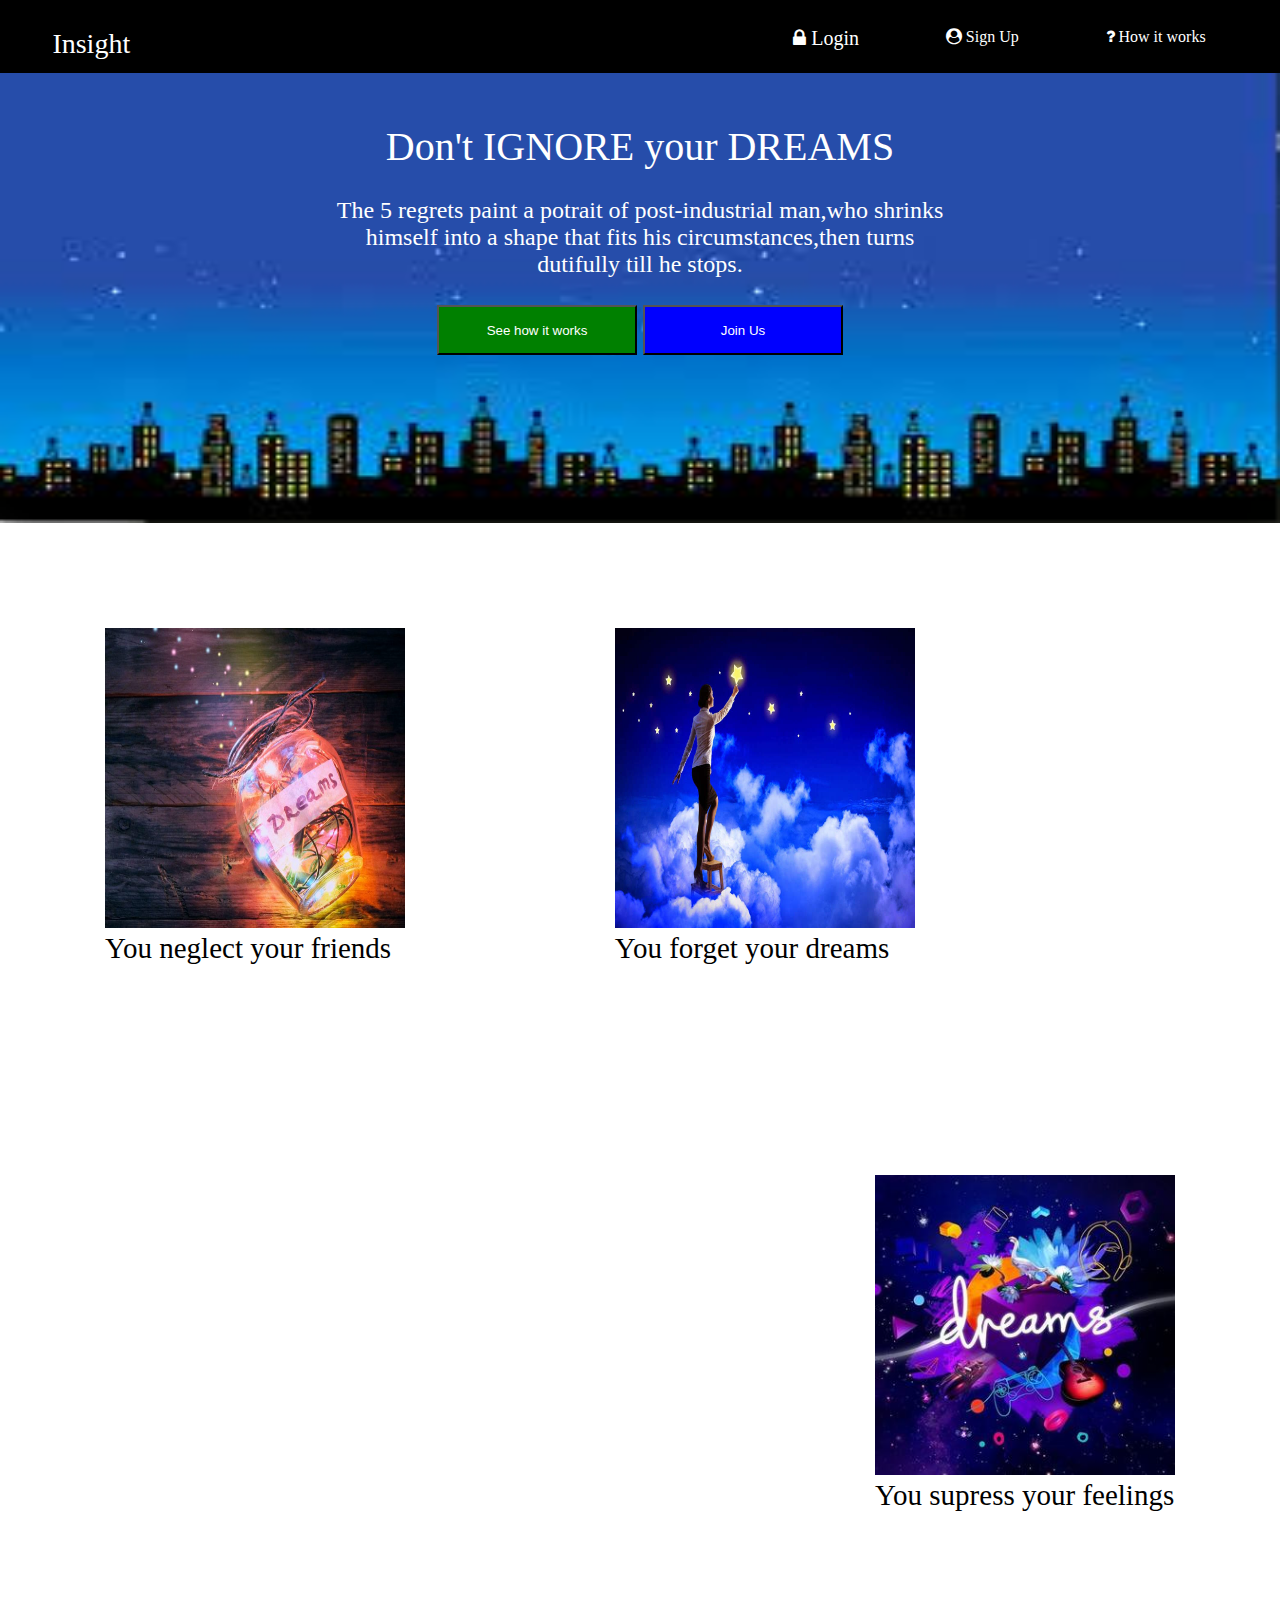
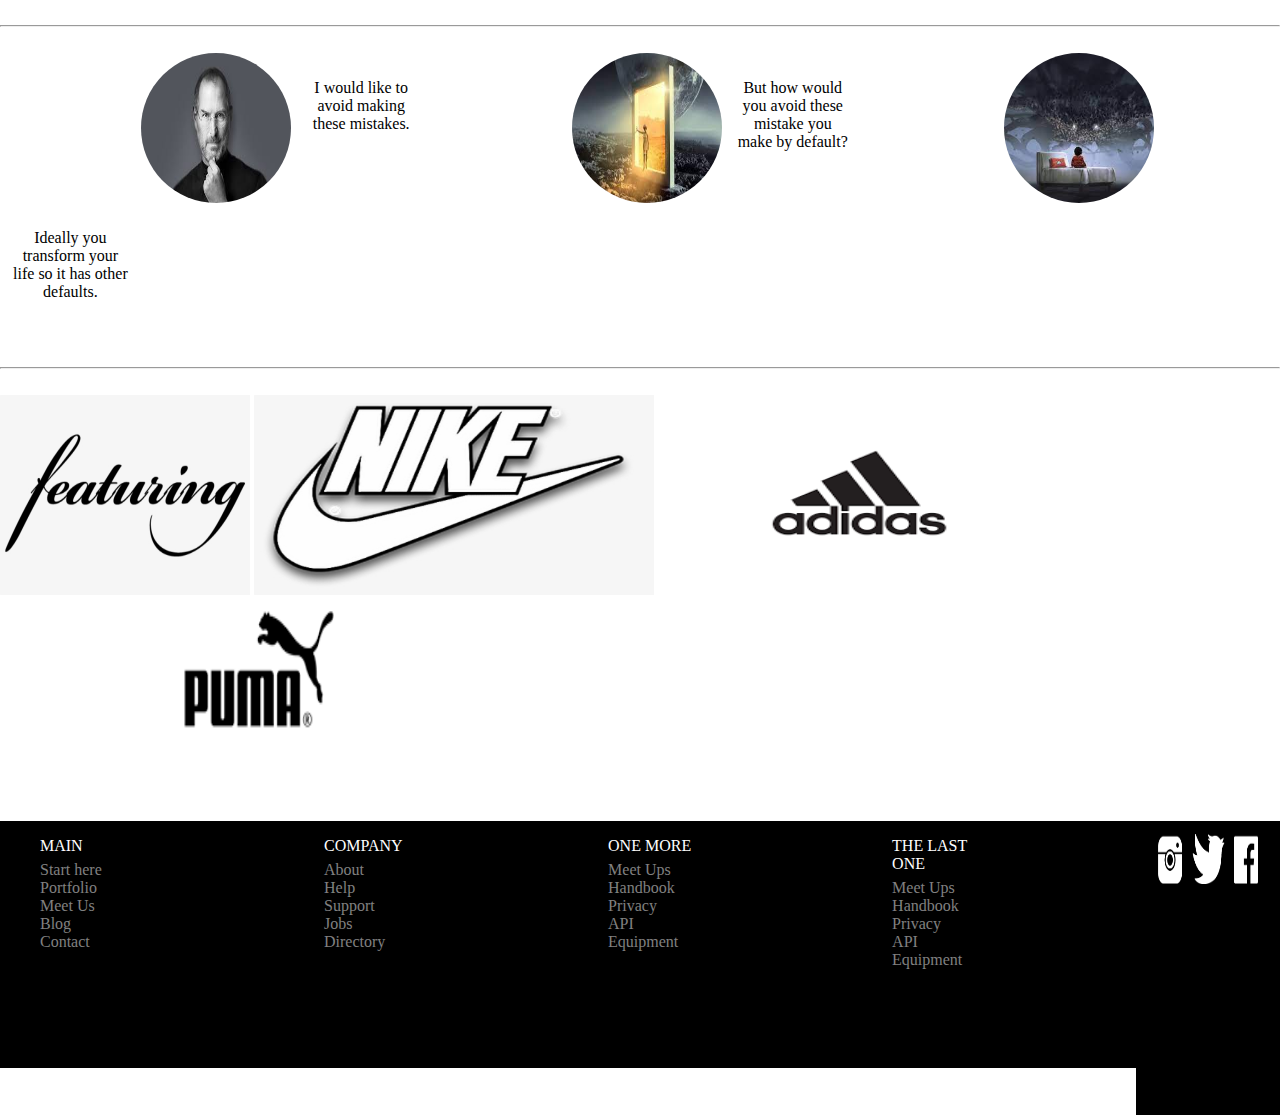
<file: Index.html>
<!DOCTYPE html>
<html >
<head>
    <meta charset="UTF-8">
   
    <title>Index</title>
    <link rel="stylesheet" href="Index.css">
    <link rel="stylesheet" href="https://cdnjs.cloudflare.com/ajax/libs/font-awesome/4.7.0/css/font-awesome.min.css">
</head>
<body>
    
        
        <nav class="nav">   
            <ol type="none">  
               <li class="heading fl">Insight</li>
                <li class="fr"><a href="Index.html" class="fa fa-question" style="font: size 20px;">  How it works</a></li>
                <li class="fr"><a href="Sign.html" class="fa fa-user-circle" style="font: size 20px;">  Sign Up</a></li>
                <li class="fr"><a href="Login.html" class="fa fa-lock" style="font-size:20px;">  Login</a></li>
                
            </ol>
           <div class="clr"></div>
        </nav>
        <br>
        
        <br>
        <br>
        <br>
        
        
        
        
        <section class="banner">
           <span style="font-size: 40px;">Don't IGNORE your DREAMS </span><br><br>

           The 5 regrets paint a potrait of post-industrial man,who shrinks <br>
           himself into a shape that fits his circumstances,then turns<br>
            dutifully till he stops.<br><br>
            <button class="button1">See how it works</button>
            <button class="button2">Join Us</button>
        </section>
        
        <section >
                <article class="fl img1 article">
                    <img src="Images/Image1.jpg" alt="Image1" height="300px" width="300px" >
                    <figcaption class="figcaption1">You  neglect your friends</figcaption>
                </article>
                <article class="fl img1 article">
                    <img src="Images/Image2.jpg" alt="Image2" height="300px" width="300px" >
                    <figcaption class="figcaption1">You  forget your dreams</figcaption>
                </article>
                <article class="fr img1 article">
                    <img src="Images/Image3.jpg" alt="Image3" height="300px" width="300px" >
                    <figcaption class="figcaption1">You  supress your feelings</figcaption>
                </article>
                <div class="clr"></div>
        </section>
        <hr>
        <br>
        <section >
                
                <img class="img2 fl section" src="Images/Image4.jpg" alt="Image4" height="150px" width="150px">
                <span class=" item fl section">
                    I would like to avoid making these mistakes.
                </span>
                <img class="img2 fl section" src="Images/Image5.jpg" alt="Image5" height="150px" width="150px">
                <span class=" item fl section">
                    But how would you avoid these mistake you make by default?
                </span>
                <img class="img2 fl section" src="Images/Image6.jpg" alt="Image6" height="150px" width="150px">
                <span class=" item fl section">
                    Ideally you transform your life so it has other defaults.
                </span>
                <div class="clr"></div>
        </section>
       
       
        <br>
        <hr>
        <br>
        <section class="article2">
        <img src="Images/logo1.jpg" alt="Logo" height="200px" width="250px">
        <img src="Images/logo2.jpg" alt="Logo" height="200px" width="400px">
        <img src="Images/logo3.jpg" alt="Logo" height="200px" width="400px">     
        <img src="Images/logo4.jpg" alt="Logo" height="200px" width="500px">
        </section>
        <br>
        <footer class="footer">   
            <aside class="fl footer1 "><ul type="none"> <li class="footer3">MAIN</li><li >Start here</li> <li>Portfolio</li><li>Meet Us</li><li>Blog</li><li>Contact</li></ul></aside>
            <aside class="fl footer1 "><ul type="none"> <li class="footer3">COMPANY</li><li>About</li> <li>Help</li><li>Support</li><li>Jobs</li><li>Directory</li></ul></aside>
            <aside class="fl footer1 "><ul type="none"> <li class="footer3">ONE MORE</li><li>Meet Ups</li> <li>Handbook</li><li>Privacy</li><li>API</li><li>Equipment</li></ul></aside>
            <aside class="fl footer1 "><ul type="none"> <li class="footer3">THE LAST ONE</li><li>Meet Ups</li> <li>Handbook</li><li>Privacy</li><li>API</li><li>Equipment</li></ul></aside>
            <aside class="fr footer2"><img src="Images/logo.jpg"  height="50px" width="100px"  >
            
        </footer>
    
</body>
</html>
</file>
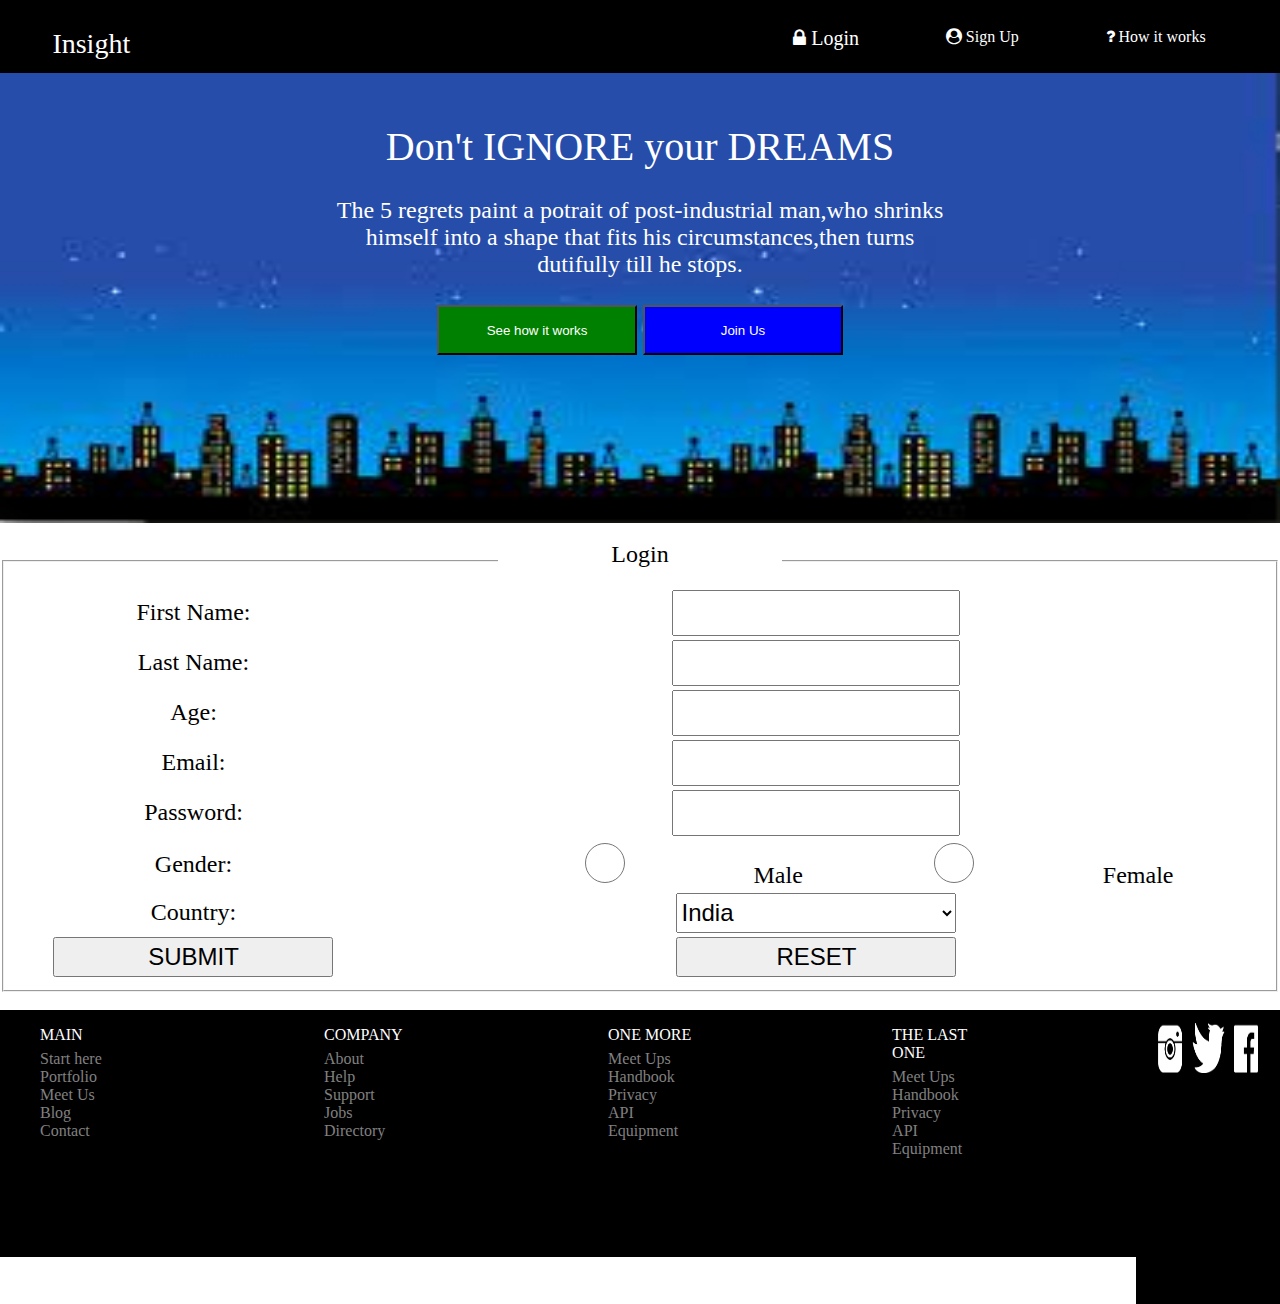
<file: Login.html>
<!DOCTYPE html>
<html >
<head>
    <meta charset="UTF-8">
   
    <title>Login</title>
    <link rel="stylesheet" href="Login.css">
    <link rel="stylesheet" href="https://cdnjs.cloudflare.com/ajax/libs/font-awesome/4.7.0/css/font-awesome.min.css">
</head>
<body>
    
        
        <nav>   
            <ol type="none">  
               <li class="heading fl">Insight</li>
                <li class="fr"><a href="Index.html" class="fa fa-question" style="font: size 20px;">  How it works</a></li>
                <li class="fr"><a href="Sign.html" class="fa fa-user-circle" style="font: size 20px;">  Sign Up</a></li>
                <li class="fr"><a href="Login.html" class="fa fa-lock" style="font-size:20px;">  Login</a></li>
                
            </ol>
           <div class="clr"></div>
        </nav>
        <br>
        
        <br>
        <br>
        <br>
        
        
        
        
        <section class="banner">
           <span style="font-size: 40px;">Don't IGNORE your DREAMS </span><br><br>

           The 5 regrets paint a potrait of post-industrial man,who shrinks <br>
           himself into a shape that fits his circumstances,then turns<br>
            dutifully till he stops.<br><br>
            <button class="button1">See how it works</button>
            <button class="button2">Join Us</button>
        </section>
        <br>
        <section class="form">
            <fieldset>    
                <legend style="font-size: 18pt; height: 40px; width:280px;">Login</legend> 
            <table  align="center" width="100%">  
                
                <form>
              <tr> 
                <td>  First Name: </td> 
                <td><input type="text" style="font-size: 18pt; height: 40px; width:280px;" required pattern="[a-zA-Z]+"></td>
                </tr>
                <tr> 
                    <td>  Last Name: </td> 
                    <td><input type="text" style="font-size: 18pt; height: 40px; width:280px;" required pattern="[a-zA-Z]+"></td>
                    </tr>
              <tr>  
                  <td> Age: </td>
                  <td><input type="text" style="font-size: 18pt; height: 40px; width:280px;" required pattern="[1-9]{1,2}"><br></td>
                </tr>
               <tr>
                   <td>Email: </td>
                   <td><input type="email" style="font-size: 18pt; height: 40px; width:280px;" required pattern="[a-zA-Z0-9+_.-]+@[a-z0-9.-]+"><br></td>
                </tr>
              <tr> <td>Password: </td>
                <td> <input type="password" style="font-size: 18pt; height: 40px; width:280px;" required><br></td>
            </tr>
            <tr> 
                <td>Gender: </td> 
                <td><input type="radio" name="gen" value="male" style="font-size: 18pt; height: 40px; width:280px;"> Male
                <input type="radio" name="gen" value="female" style="font-size: 18pt; height: 40px; width:280px;"> Female</td> 
            </tr> 
            <tr> 
                <td>Country: </td> 
                <td>
                    <select name="country" required style="font-size: 18pt; height: 40px; width:280px;">
                        <option value="India" selected>India</option>
                        <option value="Germany">Germany</option>
                        <option value="Russia">Russia</option>
                    </select>
                </td> 
            </tr> 
               <tr><td><input type="submit" value="SUBMIT" style="font-size: 18pt; height: 40px; width:280px;"></td>
                <td><input type="reset" value="RESET" style="font-size: 18pt; height: 40px; width:280px;"></td>
            </tr>
               
           </form>
        
        </fieldset>
        </table>
        </section>
       
       <br>
       
        <footer >   
            <aside class="fl footer1 "><ul type="none"> <li class="footer3">MAIN</li><li >Start here</li> <li>Portfolio</li><li>Meet Us</li><li>Blog</li><li>Contact</li></ul></aside>
            <aside class="fl footer1 "><ul type="none"> <li class="footer3">COMPANY</li><li>About</li> <li>Help</li><li>Support</li><li>Jobs</li><li>Directory</li></ul></aside>
            <aside class="fl footer1 "><ul type="none"> <li class="footer3">ONE MORE</li><li>Meet Ups</li> <li>Handbook</li><li>Privacy</li><li>API</li><li>Equipment</li></ul></aside>
            <aside class="fl footer1 "><ul type="none"> <li class="footer3">THE LAST ONE</li><li>Meet Ups</li> <li>Handbook</li><li>Privacy</li><li>API</li><li>Equipment</li></ul></aside>
            <aside class="fr footer2"><img src="Images/logo.jpg"  height="50px" width="100px"  >
            
        </footer>
    
</body>
</html>
</file>
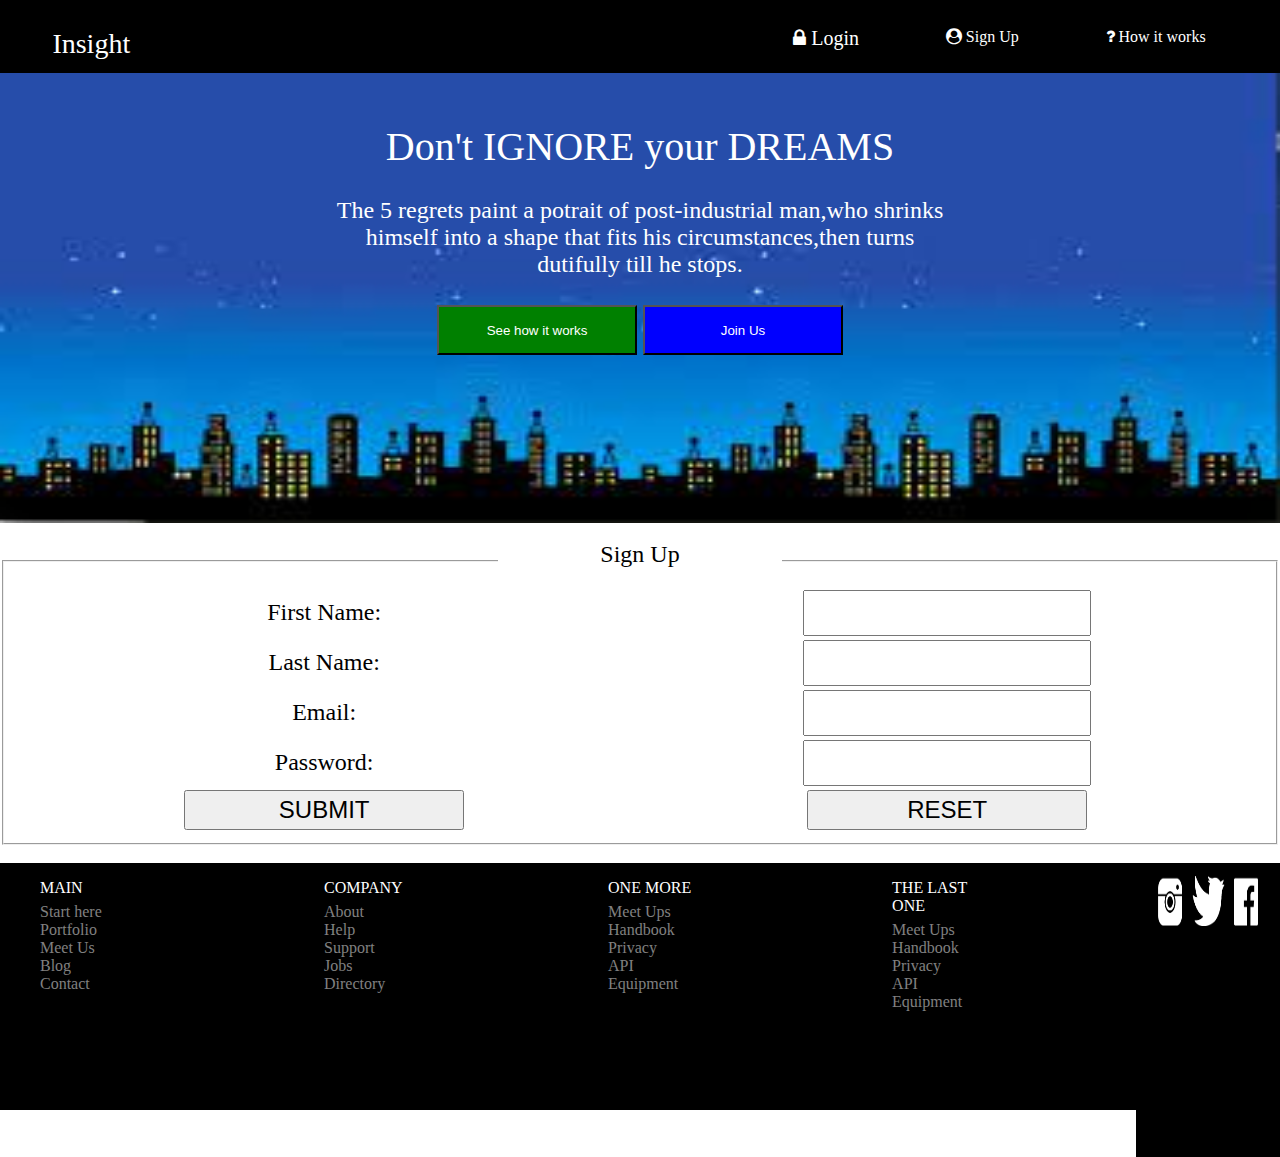
<file: Sign.html>
<!DOCTYPE html>
<html >
<head>
    <meta charset="UTF-8">
   
    <title>Login</title>
    <link rel="stylesheet" href="Sign.css">
    <link rel="stylesheet" href="https://cdnjs.cloudflare.com/ajax/libs/font-awesome/4.7.0/css/font-awesome.min.css">
</head>
<body>
    
        
        <nav>   
            <ol type="none">  
               <li class="heading fl">Insight</li>
                <li class="fr"><a href="Index.html" class="fa fa-question" style="font: size 20px;">  How it works</a></li>
                <li class="fr"><a href="Sign.html" class="fa fa-user-circle" style="font: size 20px;">  Sign Up</a></li>
                <li class="fr"><a href="Login.html" class="fa fa-lock" style="font-size:20px;">  Login</a></li>
                
            </ol>
           <div class="clr"></div>
        </nav>
        <br>
        
        <br>
        <br>
        <br>
        
        
        
        
        <section class="banner">
           <span style="font-size: 40px;">Don't IGNORE your DREAMS </span><br><br>

           The 5 regrets paint a potrait of post-industrial man,who shrinks <br>
           himself into a shape that fits his circumstances,then turns<br>
            dutifully till he stops.<br><br>
            <button class="button1">See how it works</button>
            <button class="button2">Join Us</button>
        </section>
        <br>
        <section class="form">
            <fieldset>    
                <legend style="font-size: 18pt; height: 40px; width:280px;">Sign Up</legend> 
            <table  align="center" width="100%">  
                
                <form>
              <tr> 
                <td>  First Name: </td> 
                <td><input type="text" style="font-size: 18pt; height: 40px; width:280px;" required pattern="[a-zA-Z]+"></td>
                </tr>
                <tr> 
                    <td>  Last Name: </td> 
                    <td><input type="text" style="font-size: 18pt; height: 40px; width:280px;" required pattern="[a-zA-Z]+"></td>
                    </tr>
              
               <tr>
                   <td>Email: </td>
                   <td><input type="email" style="font-size: 18pt; height: 40px; width:280px;" required pattern="[a-zA-Z0-9+_.-]+@[a-z0-9.-]+"><br></td>
                </tr>
              <tr> <td>Password: </td>
                <td> <input type="password" style="font-size: 18pt; height: 40px; width:280px;" required><br></td>
            </tr>
            
               <tr>
                   <td><input type="submit" value="SUBMIT" style="font-size: 18pt; height: 40px; width:280px;"></td>
                <td><input type="reset" value="RESET" style="font-size: 18pt; height: 40px; width:280px;"></td>
            </tr>
               
           </form>
        
        </fieldset>
        </table>
        </section>
       
       <br>
       
        <footer >   
            <aside class="fl footer1 "><ul type="none"> <li class="footer3">MAIN</li><li >Start here</li> <li>Portfolio</li><li>Meet Us</li><li>Blog</li><li>Contact</li></ul></aside>
            <aside class="fl footer1 "><ul type="none"> <li class="footer3">COMPANY</li><li>About</li> <li>Help</li><li>Support</li><li>Jobs</li><li>Directory</li></ul></aside>
            <aside class="fl footer1 "><ul type="none"> <li class="footer3">ONE MORE</li><li>Meet Ups</li> <li>Handbook</li><li>Privacy</li><li>API</li><li>Equipment</li></ul></aside>
            <aside class="fl footer1 "><ul type="none"> <li class="footer3">THE LAST ONE</li><li>Meet Ups</li> <li>Handbook</li><li>Privacy</li><li>API</li><li>Equipment</li></ul></aside>
            <aside class="fr footer2"><img src="Images/logo.jpg"  height="50px" width="100px"  >
            
        </footer>
    
</body>
</html>
</file>
<file: Index.css>
body{
    margin:0px;
    }
nav{
    background-color: black;
    color: white;
    position: fixed;
    width: 100%;
    
}
.heading{
    
    font-size: 28px;
}
ol li{
    display: inline;
    padding: 1%;
    margin-right: 5%;
    
}
a:link {
    color: white;
    text-decoration: none;
  }
  
  
  a:visited {
    color: white;
  }
  
  
  a:hover {
    color: grey;
  }
  
 
  a:active {
    color: yellow;
  }
.fl{float: left;}
.fr{float: right;}
.clr{clear: both;}
.banner{
    padding-top: 4%;
    text-align:center;
    font-size:x-large ;
    color: white;
    height: 400px;
    background-image: url("Images/bg.jpg");
    background-repeat: no-repeat;
    background-size: 100% 100%;
}
.button1{
    background-color: green;
    height: 50px;
    width: 200px;
    color: white;
}
.button2{
    background-color: blue;
    height: 50px;
    width: 200px;
    color: white;
}
.img1{padding: 8.2%;}
.figcaption1{
    font-size: 29px;
}
.section{text-align: center; }
.img2{
    border-radius: 50%;
    margin-left: 11%;
}
.item {
    text-align: center;
    padding: 1%;
    color: black;
    
    margin-top: 1%;
    height: 100px;
    width: 9%;
   
    background-color: white;
}  

.footer1{
    
    text-align: left;
    padding: 0% 10% 10% 0%;
    background-color: black;
    color: grey;
   
  
   width: 12.19%;
   height: 119px;
}
.footer2{
    padding-top: 1%;
    text-align: center;
    background-color: black;
    color: white;
   width: 11.24%;
    height: 281px;
  
  
}
.footer3{
    color: white;
    padding: 0% 5% 5% 0%;
}
@media screen and (max-width:1020px){
    .nav{width:100%}            
    .banner{width:100%}
    .article{width: 100%; float: none;}
    .section{width: 10%;}
    .article2{width: 10%;}
    .footer1{width: 100%;}
    .footer2{width: 100%;}
    
}

@media screen and (max-width:720px){

    .nav{width:100%}            
    .banner{width:100%}
    .article{width: 100%;float: none;}
    .section{width: 10%;}
    .article2{width: 100%;}
    .footer1{width: 100%;}
    .footer2{width: 100%;}
    
    
}
</file>
<file: Login.css>
body{
    margin:0px;
    }
nav{
    background-color: black;
    color: white;
    position: fixed;
    width: 100%;
}
.heading{
    
    font-size: 28px;
}
ol li{
    display: inline;
    padding: 1%;
    margin-right: 5%;
    
}
a:link {
    color: white;
    text-decoration: none;
  }
  
  
  a:visited {
    color: white;
  }
  
  
  a:hover {
    color: grey;
  }
  
 
  a:active {
    color: yellow;
  }
.fl{float: left;}
.fr{float: right;}
.clr{clear: both;}
.banner{
    padding-top: 4%;
    text-align:center;
    font-size:x-large ;
    color: white;
    height: 400px;
    background-image: url("Images/bg.jpg");
    background-repeat: no-repeat;
    background-size: 100% 100%;
}
.button1{
    background-color: green;
    height: 50px;
    width: 200px;
    color: white;
}
.button2{
    background-color: blue;
    height: 50px;
    width: 200px;
    color: white;
}



.footer1{
    
    text-align: left;
    padding: 0% 10% 10% 0%;
    background-color: black;
    color: grey;
   
  
   width: 12.19%;
   height: 119px;
}
.footer2{
    padding-top: 1%;
    text-align: center;
    background-color: black;
    color: white;
   width: 11.24%;
    height: 281px;
  
  
}
.footer3{
    color: white;
    padding: 0% 5% 5% 0%;
}
.form{
    text-align: center;
}
legend,td{
    font-family: fantasy;
    font-size: 24px;
}
@media screen and (max-width:1020px){
    .nav{width:100%}            
    .banner{width:100%}
    .form{width: 100%;}
    .footer1{width: 100%;}
    .footer2{width: 100%;}
    
}

@media screen and (max-width:720px){

    .nav{width:100%}            
    .banner{width:100%}
    .form{width: 100%;}
    .footer1{width: 100%;}
    .footer2{width: 100%;}
    
    
}
</file>
<file: Sign.css>
body{
    margin:0px;
    }
nav{
    background-color: black;
    color: white;
    position: fixed;
    width: 100%;
}
.heading{
    
    font-size: 28px;
}
ol li{
    display: inline;
    padding: 1%;
    margin-right: 5%;
    
}
a:link {
    color: white;
    text-decoration: none;
  }
  
  
  a:visited {
    color: white;
  }
  
  
  a:hover {
    color: grey;
  }
  
 
  a:active {
    color: yellow;
  }
.fl{float: left;}
.fr{float: right;}
.clr{clear: both;}
.banner{
    padding-top: 4%;
    text-align:center;
    font-size:x-large ;
    color: white;
    height: 400px;
    background-image: url("Images/bg.jpg");
    background-repeat: no-repeat;
    background-size: 100% 100%;
}
.button1{
    background-color: green;
    height: 50px;
    width: 200px;
    color: white;
}
.button2{
    background-color: blue;
    height: 50px;
    width: 200px;
    color: white;
}



.footer1{
    
    text-align: left;
    padding: 0% 10% 10% 0%;
    background-color: black;
    color: grey;
   
  
   width: 12.19%;
   height: 119px;
}
.footer2{
    padding-top: 1%;
    text-align: center;
    background-color: black;
    color: white;
   width: 11.24%;
    height: 281px;
  
  
}
.footer3{
    color: white;
    padding: 0% 5% 5% 0%;
}
.form{
    text-align: center;
}
legend,td{
    font-family: fantasy;
    font-size: 24px;
}
@media screen and (max-width:1020px){
    .nav{width:100%}            
    .banner{width:100%}
    .form{width: 100%;}
    .footer1{width: 100%;}
    .footer2{width: 100%;}
    
}

@media screen and (max-width:720px){

    .nav{width:100%}            
    .banner{width:100%}
    .form{width: 100%;}
    .footer1{width: 100%;}
    .footer2{width: 100%;}
    
    
}
</file>
